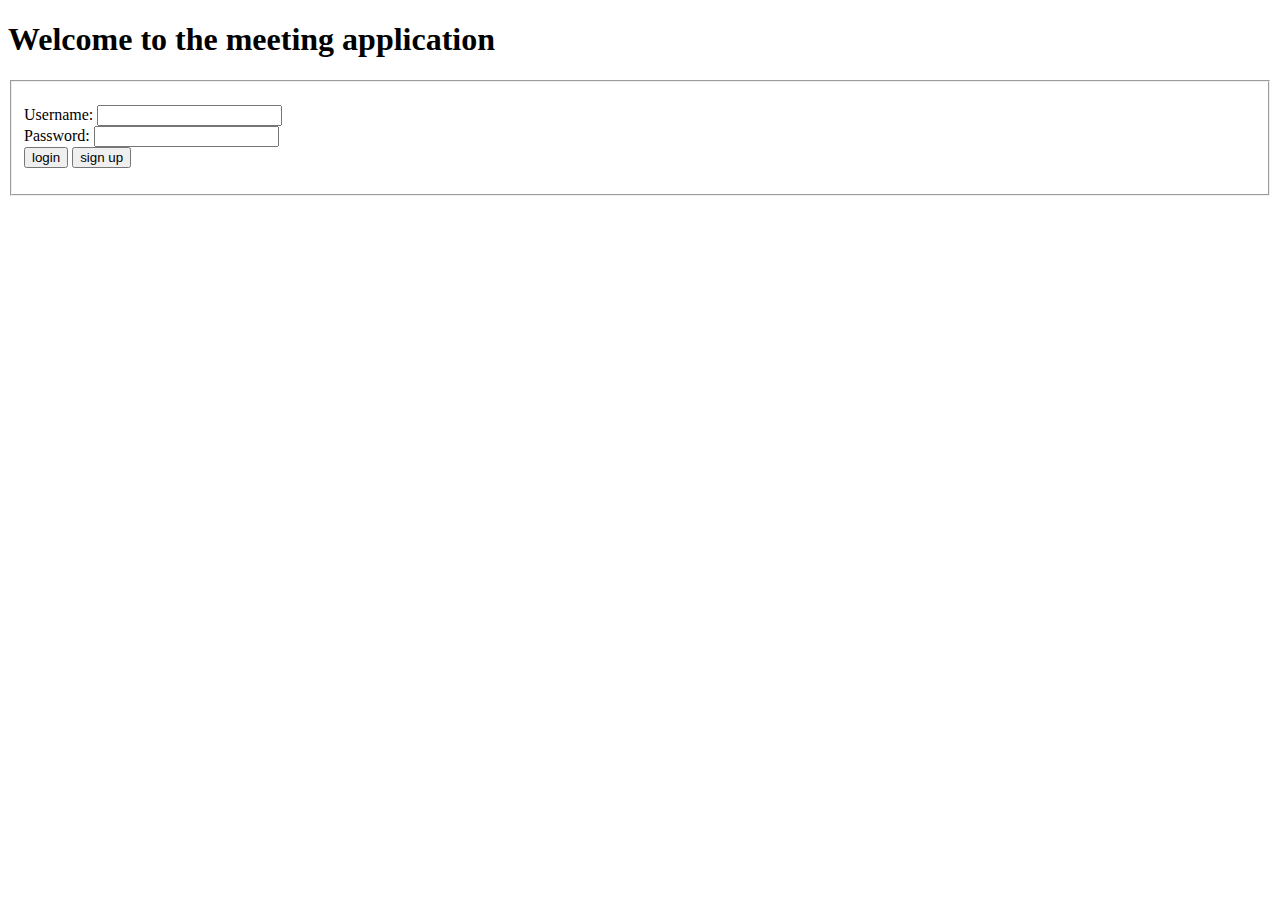
<file: RiunioniOnline/WebContent/index.html>
<!DOCTYPE html>
<html>
<head>
<meta charset="ISO-8859-1">
<title>Login page</title>
<script src="utils.js" charset="utf-8" defer></script>
<script src="loginManagement.js" charset="utf-8" defer></script>

</head>
<body>
	<h1>Welcome to the meeting application</h1>

	<form action="#">
		<fieldset>
			<p id="email" hidden="hidden">Email: <input disabled="disabled" type="email" id="emailInput" name="email" placeholder="Required only on signUp" pattern="[a-z0-9._%+-]+@[a-z0-9.-]+\.[a-z]{2,}$" required></p> <br>
			Username: <input type="text" name="username" required> <br>
			Password: <input type="password" name="pwd" required><br>
			<input id="loginbutton" type="button" value="login">
			<input id="signupbutton" type="button" value="sign up">
			<p id="errormessage"></p>
		</fieldset>
	</form>

</body>
</html>
</file>
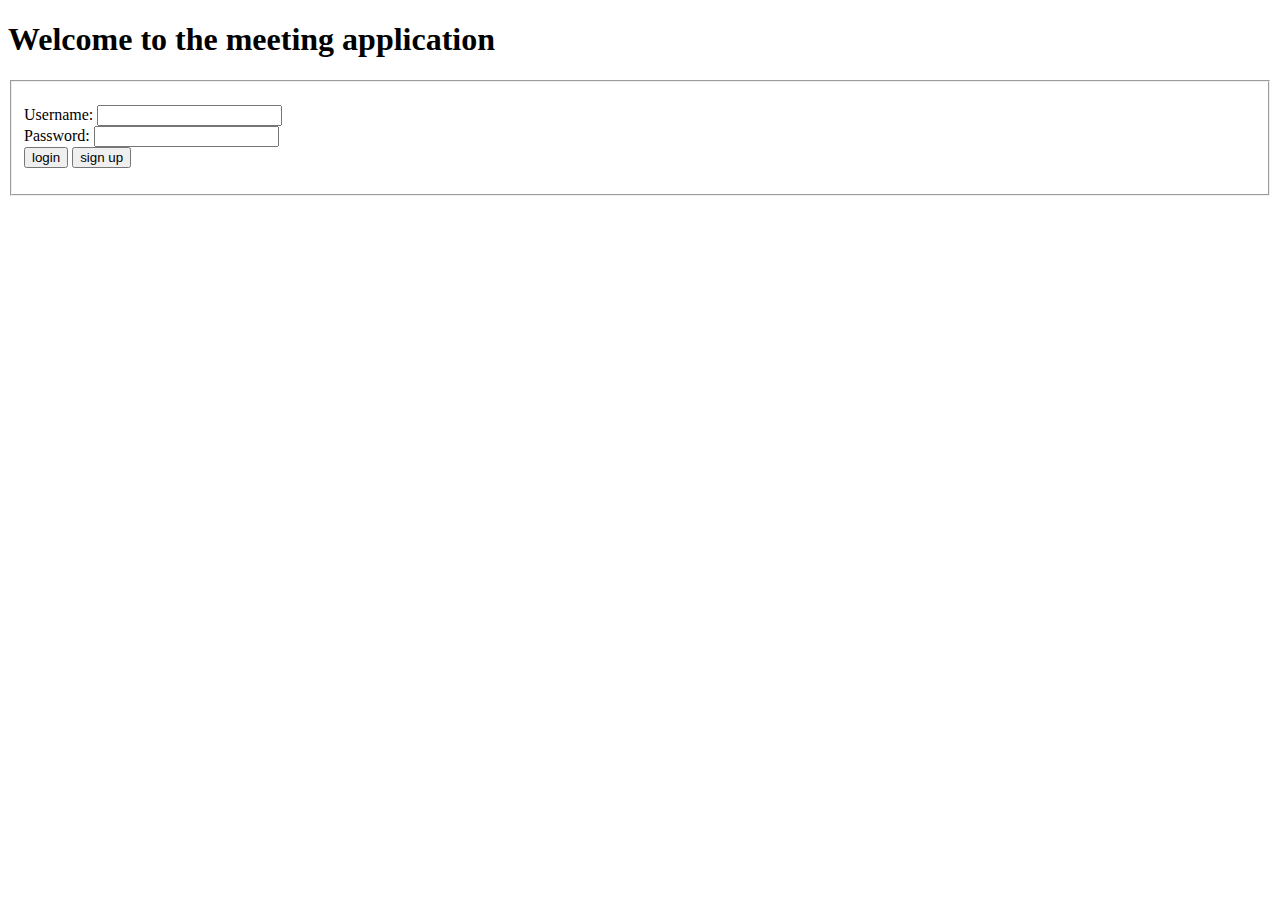
<file: RiunioniOnline/WebContent/homePage.html>
<!DOCTYPE html>
<html>
<head>
<meta charset="ISO-8859-1">
<title>Home</title>
<link rel="stylesheet" type="text/css" media="all"
	href="CSS/mystyle.css" />
<script src="utils.js" charset="utf-8" defer></script>
<script src="meetingManagement.js" charset="utf-8" defer></script>
</head>
<body>
	<div align="right">
		<a href="Logout">Logout</a>
	</div>
	<h1>Welcome to the Client-Server Meetings Management Home Page</h1>
	<p>
		Nice to see you again <span id="id_username"></span>
	</p>
	<div id="id_alert" class="alertmessage"></div>
	<table>
		<tr>
			<td><table class="boxed">
					<caption>Own meetings</caption>
					<thead>
						<tr>
							<th>Name</th>
							<th>Date : time</th>
							<th>Date Expiring : time</th>
						</tr>
					</thead>
					<tbody id="id_ownMeetingsTable">
					</tbody>
				</table> <br>
				<table class="boxed">
					<caption>Other's meetings</caption>
					<thead>
						<tr>
							<th>Name</th>
							<th>Date : time</th>
							<th>Date Expiring : time</th>
						</tr>
					</thead>
					<tbody id="id_otherMeetingsTable">
					</tbody>
				</table> <br>
				<form id="id_newMeeting" action="#">
					<h1>Create new meeting</h1>
					<fieldset>
						Name: <input type="text" name="name" required><br>
						Date: <input type="date" name="date" required> <input
							type="time" name="hourAndMinutes" required><br> Date
						expiring: <input type="date" name="expirationDate" required>
						<input type="time" name="expirationHourAndMinutes" required>
						<br> <input type="button" id="id_goToPartecipantsModal"
							value="Add partecipants">
					</fieldset>
				</form></td>
		</tr>
	</table>
	<div id="id_newMeetingPartecipantsModal" class="modal">
		<div class="modal-content">

			<div id="id_alert_newMeeting" class="alertmessage"></div>

			Participants: <br>
			<div id="id_newMeetingPartecipantsCheckBoxs"></div>

			<button id="id_sendNewMeeting">Send</button>
		</div>

	</div>
</body>
</html>
</file>
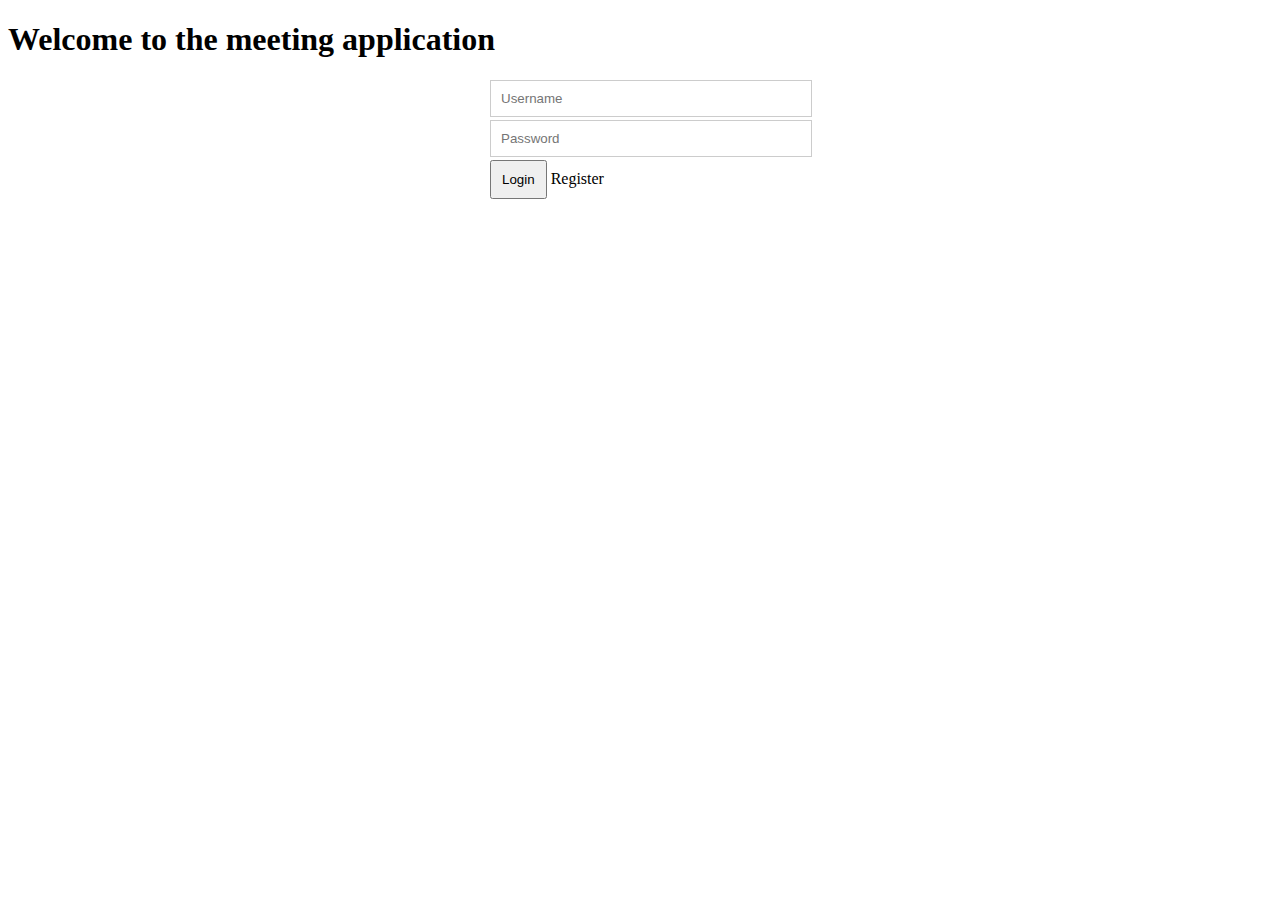
<file: RiunioniOnline/WebContent/indexPureHtml.html>
<!DOCTYPE html>
<html>
<head>
<meta charset="ISO-8859-1">
<title>Login page</title>
<style type="text/css">
form {
	margin: 0 auto;
	width: 300px
}

input {
	margin-bottom: 3px;
	padding: 10px;
	width: 100%;
	border: 1px solid #CCC
}

button {
	padding: 10px
}

label {
	cursor: pointer
}

#form-switch {
	display: none
}

#register-form {
	display: none
}

#form-switch:checked ~#register-form {
	display: block
}

#form-switch:checked ~#login-form {
	display: none
}
</style>
</head>
<body>
	<h1>Welcome to the meeting application</h1>

	<input type='checkbox' id='form-switch'>
	<form id='login-form' action="CheckLoginPureHTML" method='post'>
		<input type="text" name="username" placeholder="Username" required> 
		<input type="password" name="password" placeholder="Password" required>
		<button type='submit'>Login</button>
		<label for='form-switch'><span>Register</span></label>
	</form>

	<form id='register-form' action="SignUpPureHTML" method='post'>
		<input type="text" name="username" placeholder="Username" required> 
		<input type="email" placeholder="Email" pattern="[a-z0-9._%+-]+@[a-z0-9.-]+\.[a-z]{2,}$" required> 
		<input type="password" name="password" placeholder="Password" required>
		<button type='submit'>Register</button>
		<label for='form-switch'>Sign in</label>
	</form>
</body>
</html>
</file>
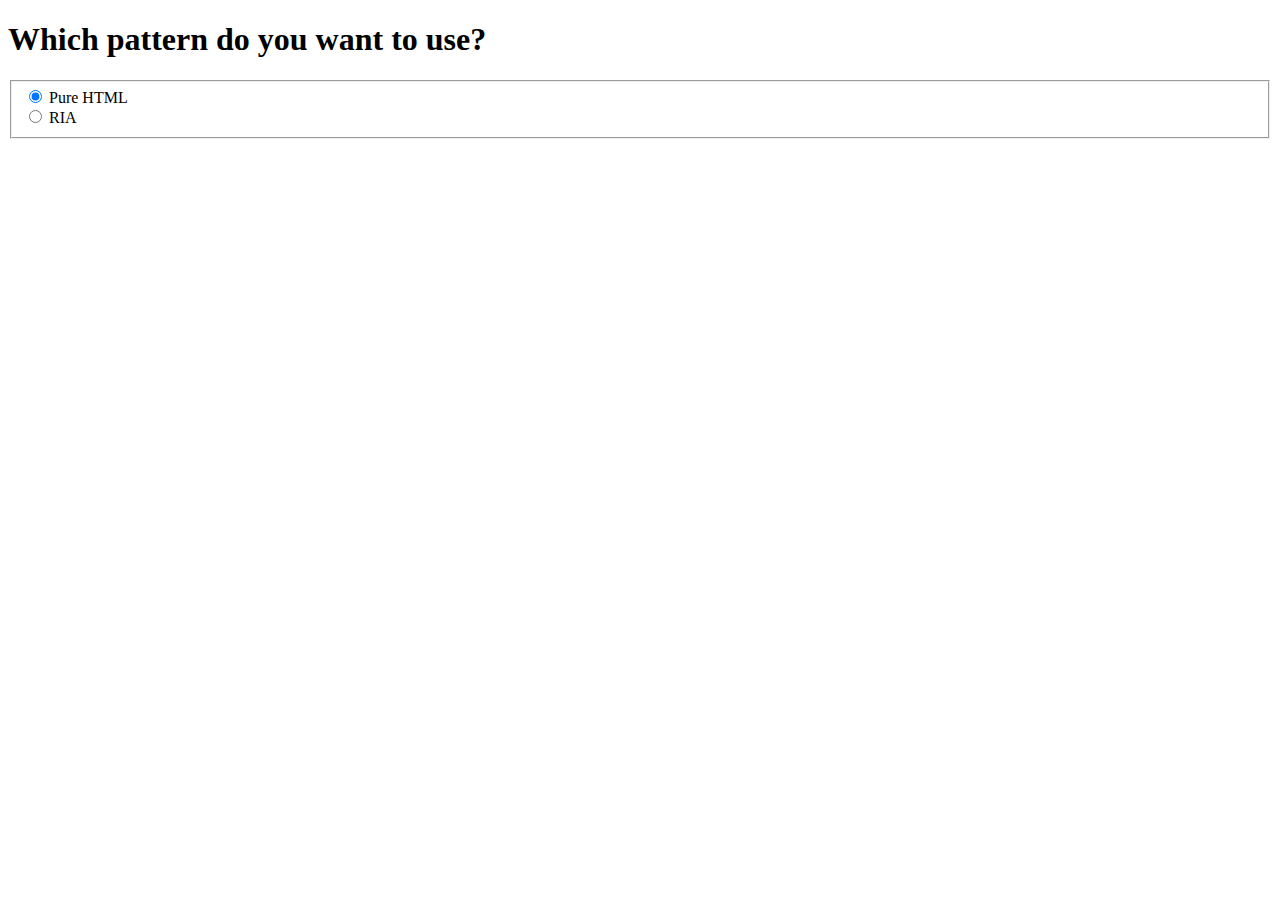
<file: RiunioniOnline/WebContent/patternSelection.html>
<!DOCTYPE html>
<html>
<head>
<meta charset="ISO-8859-1">
<title>Pattern selection page</title>
</head>
<body>
	<h1>Which pattern do you want to use?</h1>
	<form action="PatternSelectionHandler" method="get">
		<fieldset>
			<input type="radio" name="pattern" value="HTML" checked> 
			<label for="HTML">Pure HTML</label><br> 
			<input type="radio"	name="pattern" value="RIA"> 
			<label for="RIA">RIA</label><br>
		</fieldset>
	</form>
</body>
</html>
</file>
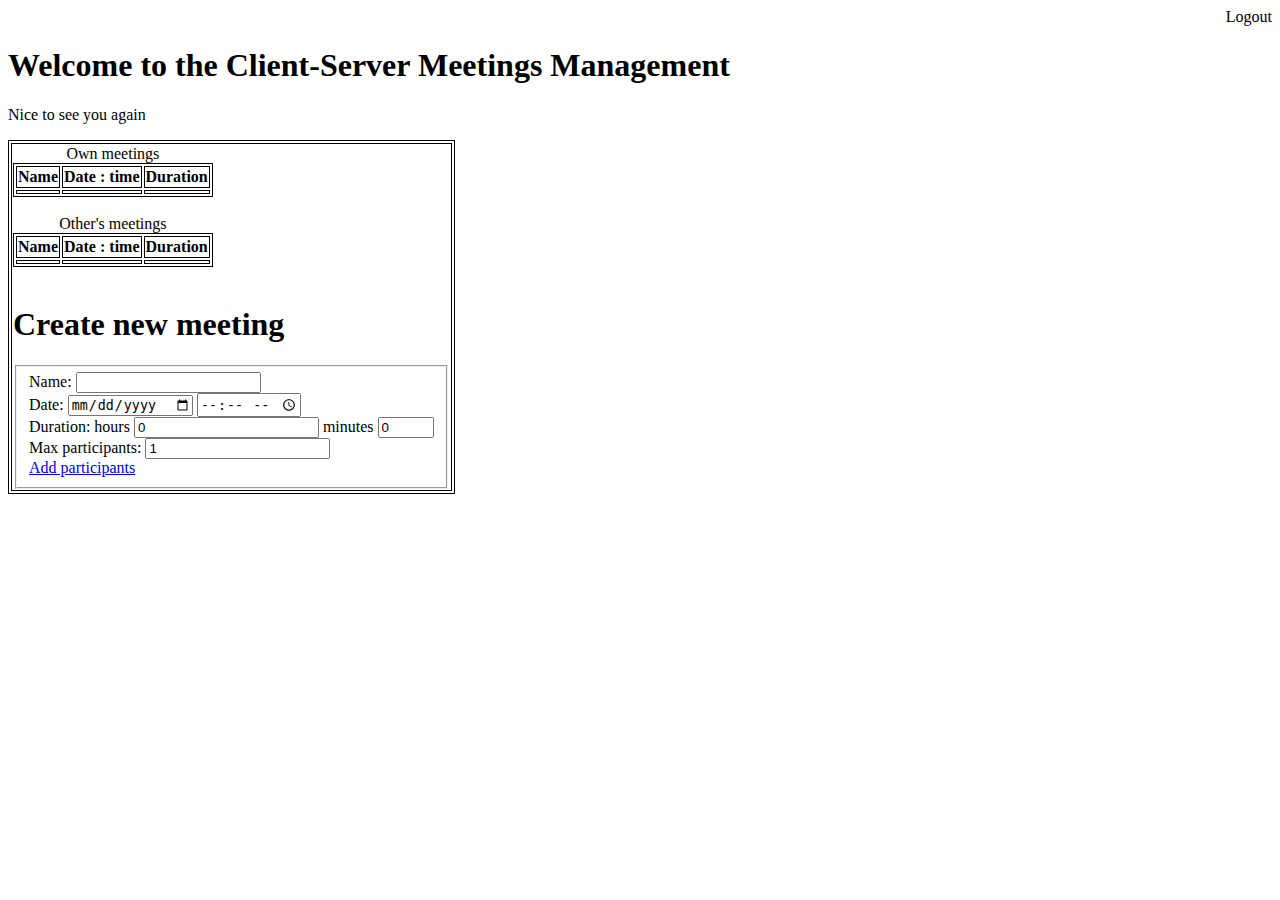
<file: RiunioniOnline/WebContent/WEB-INF/HomePagePureHTML.html>
<!DOCTYPE html>
<html>
<head>
<meta charset="ISO-8859-1">
<title>Home</title>
<style type="text/css">
.boxed {
	border: 1px solid black;
}

table, th, td {
	border: 1px solid black;
}

.box {
	width: 40%;
	margin: 0 auto;
	background: rgba(255, 255, 255, 0.2);
	padding: 35px;
	border: 2px solid #fff;
	border-radius: 20px/50px;
	background-clip: padding-box;
	text-align: center;
}

.overlay {
	position: fixed;
	top: 0;
	bottom: 0;
	left: 0;
	right: 0;
	background: rgba(0, 0, 0, 0.7);
	transition: opacity 500ms;
	visibility: hidden;
	opacity: 0;
}

.overlay:target {
	visibility: visible;
	opacity: 1;
}

.popup {
	margin: 70px auto;
	padding: 20px;
	background: #fff;
	border-radius: 5px;
	width: 30%;
	position: relative;
	transition: all 5s ease-in-out;
}

.popup h2 {
	margin-top: 0;
	color: #333;
	font-family: Tahoma, Arial, sans-serif;
}

.popup .close {
	position: absolute;
	top: 20px;
	right: 30px;
	transition: all 200ms;
	font-size: 30px;
	font-weight: bold;
	text-decoration: none;
	color: #333;
}

.popup .close:hover {
	color: #06D85F;
}

.popup .content {
	max-height: 30%;
	overflow: auto;
}

@media screen and (max-width: 700px) {
	.box {
		width: 70%;
	}
	.popup {
		width: 70%;
	}
}
</style>
</head>
<body>
	<div align="right">
		<a th:href="@{/Logout}">Logout</a>
	</div>
	<h1>Welcome to the Client-Server Meetings Management</h1>
	<p>
		Nice to see you again <span th:text="${username}"></span>
	</p>
	<table>
		<tr>
			<td><table class="boxed">
					<caption>Own meetings</caption>
					<thead>
						<tr>
							<th>Name</th>
							<th>Date : time</th>
							<th>Duration</th>
						</tr>
					</thead>
					<tbody>
						<tr th:each="meeting : ${ownMeetings}">
							<td th:utext="${meeting.name}"></td>
							<td th:utext="${meeting.date}"></td>
							<td th:utext="${meeting.duration}"></td>
						</tr>
					</tbody>
				</table> <br>
				<table class="boxed">
					<caption>Other's meetings</caption>
					<thead>
						<tr>
							<th>Name</th>
							<th>Date : time</th>
							<th>Duration</th>
						</tr>
					</thead>
					<tbody>
						<tr th:each="meeting : ${otherMeetings}">
							<td th:utext="${meeting.name}"></td>
							<td th:utext="${meeting.date}"></td>
							<td th:utext="${meeting.duration}"></td>
						</tr>
					</tbody>
				</table> <br>
				<form action="HomePagePureHTML" method='post'>
					<h1>Create new meeting</h1>
					<fieldset>
						<label>Name:</label> <input type="text" name="name" required><br>
						<label>Date:</label> <input type="date" name="date" required>
						<input type="time" name="hoursAndMinutes" required><br>
						<label>Duration:</label> <label for="hours">hours</label> <input
							type="number" name="expirationHours" min="0" value="0"> <label
							for="minutes">minutes</label> <input type="number"
							name="expirationMinutes" min="0" max="59" value="0"><br>

						<label>Max participants:</label> <input type="number"
							name="maxParticipants" min="1" value="1" required><br>
						<a class="button" href="#popup1">Add participants</a>

						<div id="popup1" class="overlay">
							<div class="popup">
								<h2>Participants:</h2>
								<a class="close" href="#">&times;</a>
								<div class="content" th:each="idAndName : ${idsAndNames}">
									<input type="checkbox" name="checkbox[]"
										th:value="${idAndName.id}" /> <label
										th:text="${idAndName.name}"></label>

								</div>
								<button type="submit">Send</button>
							</div>
						</div>
					</fieldset>
				</form></td>
		</tr>
	</table>
</body>
</html>
</file>
<file: RiunioniOnline/WebContent/CSS/mystyle.css>
.boxed {
	border: 1px solid black;
}

.alertmessage{
	color: red;
}

table, th, td {
  border: 1px solid black;
}

/* The Modal (background) */
.modal {
  display: none; /* Hidden by default */
  position: fixed; /* Stay in place */
  z-index: 1; /* Sit on top */
  padding-top: 100px; /* Location of the box */
  left: 0;
  top: 0;
  width: 100%; /* Full width */
  height: 100%; /* Full height */
  overflow: auto; /* Enable scroll if needed */
  background-color: rgb(0,0,0); /* Fallback color */
  background-color: rgba(0,0,0,0.4); /* Black w/ opacity */
}

/* Modal Content */
.modal-content {
  background-color: #fefefe;
  margin: auto;
  padding: 20px;
  border: 1px solid #888;
  width: 80%;
}
</file>
